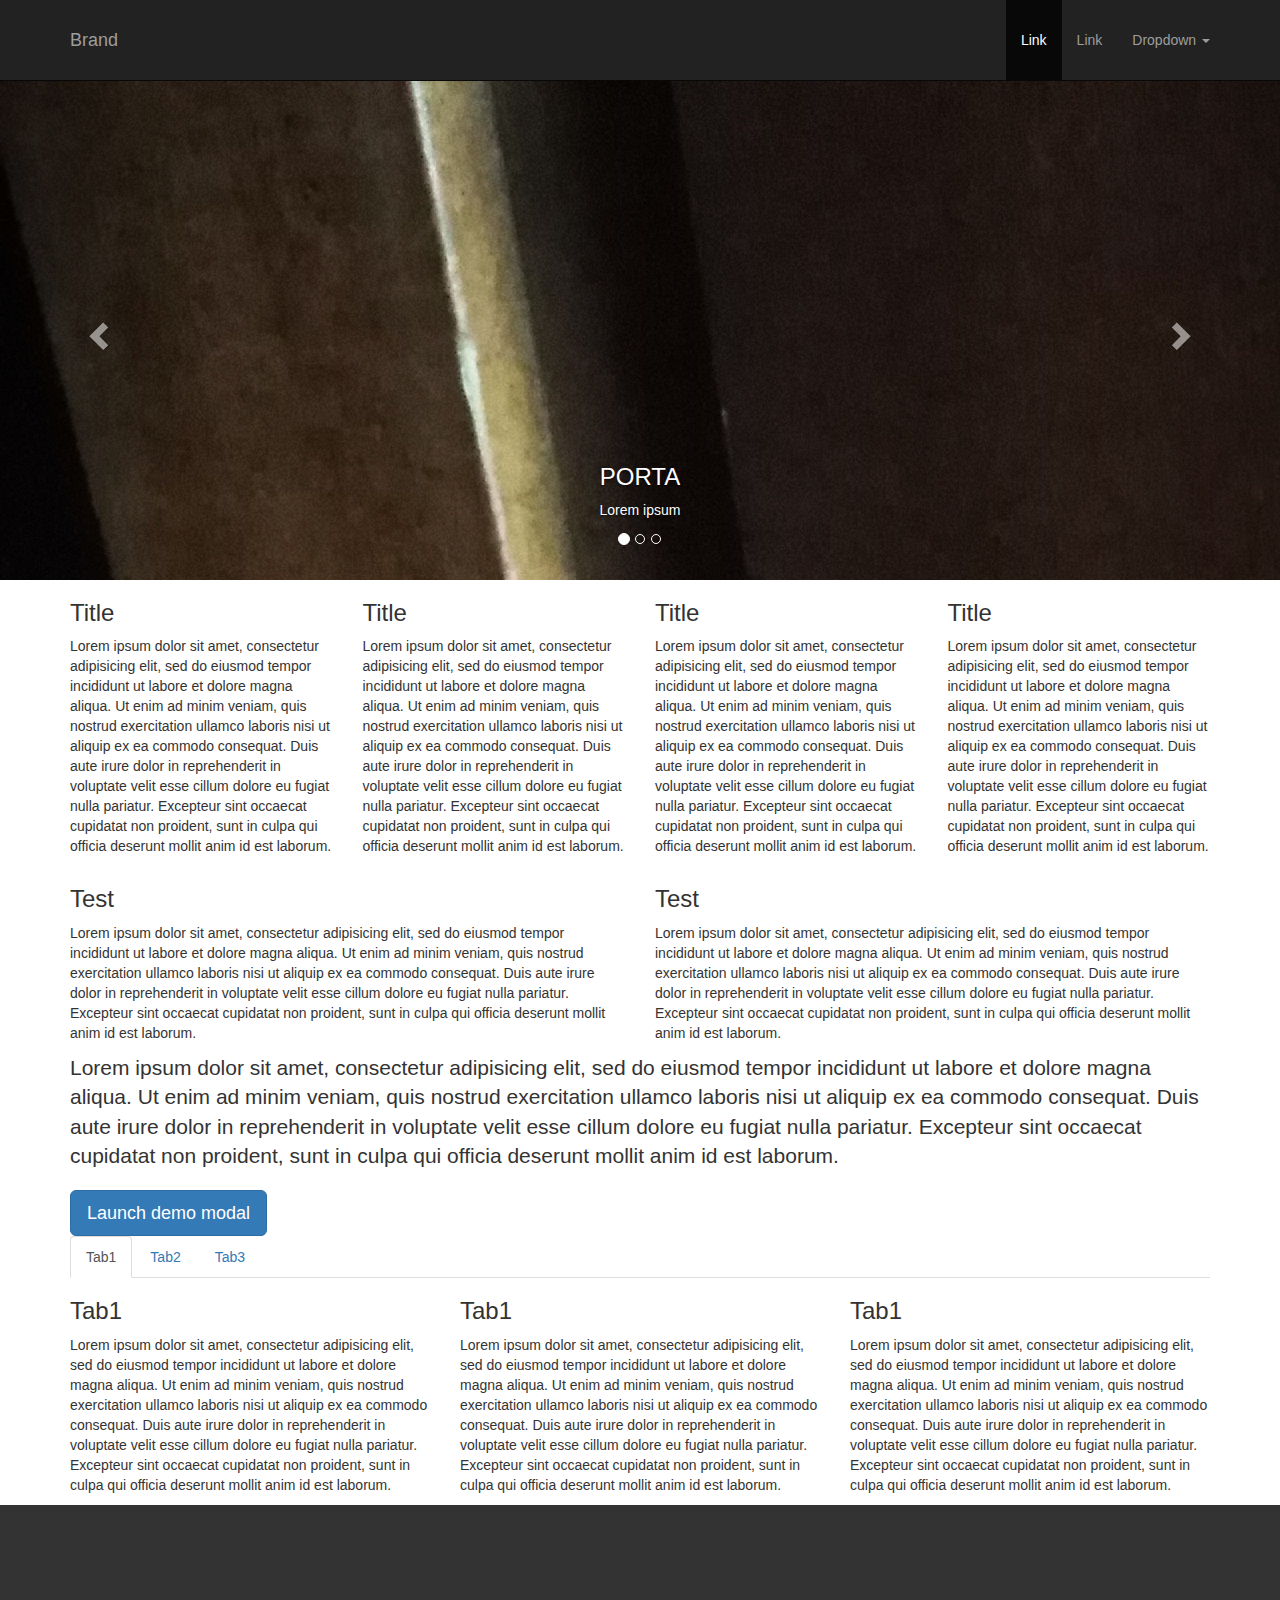
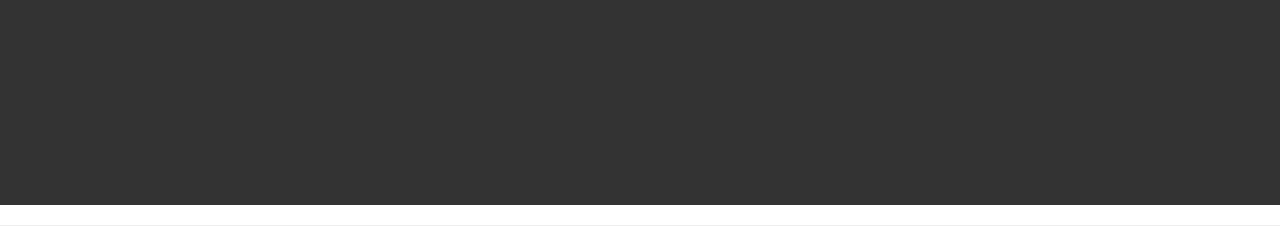
<file: bootstrap-3.3-dist/index.html>
<!DOCTYPE html>
<html lang="en">
<head>
  <meta charset="UTF-8">
  <meta name="viewport" content="width=device-width, initial-scale=1.0">
  <meta http-equiv="X-UA-Compatible" content="ie=edge">
  <title>Document</title>

<link rel="stylesheet" href="css/bootstrap.min.css">
<link rel="stylesheet" href="style.css">

<meta name="viewport" content="width=device-width, initial-scale=1" />

</head>

<body>


<!--NAVBAR -->
<nav class="navbar navbar-inverse navbar-fixed-top">
  <div class="container">
    <!-- Brand and toggle get grouped for better mobile display -->
    <div class="navbar-header">
      <button type="button" class="navbar-toggle collapsed" data-toggle="collapse" data-target="#bs-example-navbar-collapse-1" aria-expanded="false">
        <span class="sr-only">Toggle navigation</span>
        <span class="icon-bar"></span>
        <span class="icon-bar"></span>
        <span class="icon-bar"></span>
      </button>
      <a class="navbar-brand" href="#">Brand</a>
    </div>

    <!-- Collect the nav links, forms, and other content for toggling -->
    <div class="collapse navbar-collapse" id="bs-example-navbar-collapse-1">

      <ul class="nav navbar-nav navbar-right">
        <li class="active"><a href="#">Link <span class="sr-only">(current)</span></a></li>
        <li><a href="#">Link</a></li>
        <li class="dropdown">
          <a href="#" class="dropdown-toggle" data-toggle="dropdown" role="button" aria-haspopup="true" aria-expanded="false">Dropdown <span class="caret"></span></a>
          <ul class="dropdown-menu">
            <li><a href="#">Action</a></li>
            <li><a href="#">Another action</a></li>
            <li><a href="#">Something else here</a></li>
            <li><a href="#">Separated link</a></li>
            <li><a href="#">One more separated link</a></li>
          </ul>
        </li>
      </ul>


    </div><!-- /.navbar-collapse -->
  </div><!-- /.container-fluid -->
</nav>

<!--FINE NAVBAR-->




<!--CARUSEL-->

<div id="carousel-example-generic" class="carousel slide" data-ride="carousel">
  <!-- Indicators -->
  <ol class="carousel-indicators">
    <li data-target="#carousel-example-generic" data-slide-to="0" class="active"></li>
    <li data-target="#carousel-example-generic" data-slide-to="1"></li>
    <li data-target="#carousel-example-generic" data-slide-to="2"></li>
  </ol>

  <!-- Wrapper for slides -->
  <div class="carousel-inner" role="listbox">
    <div class="item active" style="background-image: url(porta.jpg);">
      <!--<img src="porta.jpg" alt="PORTA">-->
      <div class="carousel-caption">
        <h3>PORTA</h3>
        <p>Lorem ipsum</p>
      </div>
    </div>
    <div class="item" style="background-image: url(pc1.jpg);">
      <!--<img src="pc1.jpg" alt="pc1">-->
      <div class="carousel-caption">
        <h3>PC1</h3>
        <p>Lorem ipsum</p>
      </div>
    </div>
    <div class="item" style="background-image: url(pc2.jpg);">
      <!--<img class="imm" src="pc2.jpg" alt="pc2">-->
      <div class="carousel-caption">
        <h3>PC2</h3>
        <p>Lorem ipsum</p>
      </div>
    </div>
  </div>

  <!-- Carousel Controls -->
  <a class="left carousel-control" href="#carousel-example-generic" role="button" data-slide="prev">
    <span class="glyphicon glyphicon-chevron-left" aria-hidden="true"></span>
    <span class="sr-only">Previous</span>
  </a>
  <a class="right carousel-control" href="#carousel-example-generic" role="button" data-slide="next">
    <span class="glyphicon glyphicon-chevron-right" aria-hidden="true"></span>
    <span class="sr-only">Next</span>
  </a>
</div>
<!--FINE CARUSEL-->


<div class="container">


  <div class="row">
    <div class="col-md-3 col-sm-6">
      <h3>Title</h3>
      <p>Lorem ipsum dolor sit amet, consectetur adipisicing elit, sed do eiusmod tempor incididunt ut labore et dolore magna aliqua. Ut enim ad minim veniam, quis nostrud exercitation ullamco laboris nisi ut aliquip ex ea commodo consequat. Duis aute irure dolor in reprehenderit in voluptate velit esse cillum dolore eu fugiat nulla pariatur. Excepteur sint occaecat cupidatat non proident, sunt in culpa qui officia deserunt mollit anim id est laborum.</p>
    </div>
  <div class="col-md-3 col-sm-6">
    <h3>Title</h3>
    <p>Lorem ipsum dolor sit amet, consectetur adipisicing elit, sed do eiusmod tempor incididunt ut labore et dolore magna aliqua. Ut enim ad minim veniam, quis nostrud exercitation ullamco laboris nisi ut aliquip ex ea commodo consequat. Duis aute irure dolor in reprehenderit in voluptate velit esse cillum dolore eu fugiat nulla pariatur. Excepteur sint occaecat cupidatat non proident, sunt in culpa qui officia deserunt mollit anim id est laborum.</p>
  </div>
  <div class="col-md-3 col-sm-6">
    <h3>Title</h3>
    <p>Lorem ipsum dolor sit amet, consectetur adipisicing elit, sed do eiusmod tempor incididunt ut labore et dolore magna aliqua. Ut enim ad minim veniam, quis nostrud exercitation ullamco laboris nisi ut aliquip ex ea commodo consequat. Duis aute irure dolor in reprehenderit in voluptate velit esse cillum dolore eu fugiat nulla pariatur. Excepteur sint occaecat cupidatat non proident, sunt in culpa qui officia deserunt mollit anim id est laborum.</p>
  </div>
  <div class="col-md-3 col-sm-6">
    <h3>Title</h3>
    <p>Lorem ipsum dolor sit amet, consectetur adipisicing elit, sed do eiusmod tempor incididunt ut labore et dolore magna aliqua. Ut enim ad minim veniam, quis nostrud exercitation ullamco laboris nisi ut aliquip ex ea commodo consequat. Duis aute irure dolor in reprehenderit in voluptate velit esse cillum dolore eu fugiat nulla pariatur. Excepteur sint occaecat cupidatat non proident, sunt in culpa qui officia deserunt mollit anim id est laborum.</p>
  </div>

</div>

<div class="row">
  <div class="col-xs-6">
    <h3>Test</h3>
    <p>Lorem ipsum dolor sit amet, consectetur adipisicing elit, sed do eiusmod tempor incididunt ut labore et dolore magna aliqua. Ut enim ad minim veniam, quis nostrud exercitation ullamco laboris nisi ut aliquip ex ea commodo consequat. Duis aute irure dolor in reprehenderit in voluptate velit esse cillum dolore eu fugiat nulla pariatur. Excepteur sint occaecat cupidatat non proident, sunt in culpa qui officia deserunt mollit anim id est laborum.</p>
  </div>
  <div class="col-xs-6">
    <h3>Test</h3>
    <p>Lorem ipsum dolor sit amet, consectetur adipisicing elit, sed do eiusmod tempor incididunt ut labore et dolore magna aliqua. Ut enim ad minim veniam, quis nostrud exercitation ullamco laboris nisi ut aliquip ex ea commodo consequat. Duis aute irure dolor in reprehenderit in voluptate velit esse cillum dolore eu fugiat nulla pariatur. Excepteur sint occaecat cupidatat non proident, sunt in culpa qui officia deserunt mollit anim id est laborum.</p>
  </div>

</div>

  <p class="lead">  Lorem ipsum dolor sit amet, consectetur adipisicing elit, sed do eiusmod tempor incididunt ut labore et dolore magna aliqua. Ut enim ad minim veniam, quis nostrud exercitation ullamco laboris nisi ut aliquip ex ea commodo consequat. Duis aute irure dolor in reprehenderit in voluptate velit esse cillum dolore eu fugiat nulla pariatur.
    Excepteur sint occaecat cupidatat non proident, sunt in culpa qui officia deserunt mollit anim id est laborum.</p>




<!-- Button trigger MODAL-->
<button type="button" class="btn btn-primary btn-lg" data-toggle="modal" data-target="#myModal">
  Launch demo modal
</button>




  <!-- Nav tabs-->
  <ul class="nav nav-tabs" role="tablist">
    <li role="presentation" class="active"><a href="#tab1" aria-controls="tab1" role="tab" data-toggle="tab">Tab1</a></li>
    <li role="presentation"><a href="#tab2" aria-controls="tab2" role="tab" data-toggle="tab">Tab2</a></li>
    <li role="presentation"><a href="#tab3" aria-controls="tab3" role="tab" data-toggle="tab">Tab3</a></li>

  </ul>



  <!-- Tab panes-->
  <div class="tab-content">
    <div role="tabpanel" class="tab-pane active" id="tab1">
      <div class="row">
        <div class="col-sm-4">
          <h3>Tab1</h3>
          <p>Lorem ipsum dolor sit amet, consectetur adipisicing elit, sed do eiusmod tempor incididunt ut labore et dolore magna aliqua. Ut enim ad minim veniam, quis nostrud exercitation ullamco laboris nisi ut aliquip ex ea commodo consequat. Duis aute irure dolor in reprehenderit in voluptate velit esse cillum dolore eu fugiat nulla pariatur. Excepteur sint occaecat cupidatat non proident, sunt in culpa qui officia deserunt mollit anim id est laborum.</p>
        </div>
        <div class="col-sm-4">
          <h3>Tab1</h3>
          <p>Lorem ipsum dolor sit amet, consectetur adipisicing elit, sed do eiusmod tempor incididunt ut labore et dolore magna aliqua. Ut enim ad minim veniam, quis nostrud exercitation ullamco laboris nisi ut aliquip ex ea commodo consequat. Duis aute irure dolor in reprehenderit in voluptate velit esse cillum dolore eu fugiat nulla pariatur. Excepteur sint occaecat cupidatat non proident, sunt in culpa qui officia deserunt mollit anim id est laborum.</p>
        </div>
        <div class="col-sm-4">
          <h3>Tab1</h3>
          <p>Lorem ipsum dolor sit amet, consectetur adipisicing elit, sed do eiusmod tempor incididunt ut labore et dolore magna aliqua. Ut enim ad minim veniam, quis nostrud exercitation ullamco laboris nisi ut aliquip ex ea commodo consequat. Duis aute irure dolor in reprehenderit in voluptate velit esse cillum dolore eu fugiat nulla pariatur. Excepteur sint occaecat cupidatat non proident, sunt in culpa qui officia deserunt mollit anim id est laborum.</p>
        </div>
      </div>

    </div>
    <div role="tabpanel" class="tab-pane" id="tab2">
      <div class="row">
        <div class="col-sm-6">
          <h3>Tab2</h3>
          <p>Lorem ipsum dolor sit amet, consectetur adipisicing elit, sed do eiusmod tempor incididunt ut labore et dolore magna aliqua. Ut enim ad minim veniam, quis nostrud exercitation ullamco laboris nisi ut aliquip ex ea commodo consequat. Duis aute irure dolor in reprehenderit in voluptate velit esse cillum dolore eu fugiat nulla pariatur. Excepteur sint occaecat cupidatat non proident, sunt in culpa qui officia deserunt mollit anim id est laborum.</p>

        </div>
        <div class="col-sm-6">
          <h3>Tab2</h3>
          <p>Lorem ipsum dolor sit amet, consectetur adipisicing elit, sed do eiusmod tempor incididunt ut labore et dolore magna aliqua. Ut enim ad minim veniam, quis nostrud exercitation ullamco laboris nisi ut aliquip ex ea commodo consequat. Duis aute irure dolor in reprehenderit in voluptate velit esse cillum dolore eu fugiat nulla pariatur. Excepteur sint occaecat cupidatat non proident, sunt in culpa qui officia deserunt mollit anim id est laborum.</p>
        </div>

      </div>
    </div>
    <div role="tabpanel" class="tab-pane" id="tab3">
    <div class="row">
      <div class="col-sm-3">
        <h3>Tab3</h3>
        <p>Lorem ipsum dolor sit amet, consectetur adipisicing elit, sed do eiusmod tempor incididunt ut labore et dolore magna aliqua. Ut enim ad minim veniam, quis nostrud exercitation ullamco laboris nisi ut aliquip ex ea commodo consequat. Duis aute irure dolor in reprehenderit in voluptate velit esse cillum dolore eu fugiat nulla pariatur. Excepteur sint occaecat cupidatat non proident, sunt in culpa qui officia deserunt mollit anim id est laborum.</p>
      </div>
      <div class="col-sm-3">
        <h3>Tab3</h3>
        <p>Lorem ipsum dolor sit amet, consectetur adipisicing elit, sed do eiusmod tempor incididunt ut labore et dolore magna aliqua. Ut enim ad minim veniam, quis nostrud exercitation ullamco laboris nisi ut aliquip ex ea commodo consequat. Duis aute irure dolor in reprehenderit in voluptate velit esse cillum dolore eu fugiat nulla pariatur. Excepteur sint occaecat cupidatat non proident, sunt in culpa qui officia deserunt mollit anim id est laborum.</p>
      </div>
      <div class="col-sm-3">
        <h3>Tab3</h3>
        <p>Lorem ipsum dolor sit amet, consectetur adipisicing elit, sed do eiusmod tempor incididunt ut labore et dolore magna aliqua. Ut enim ad minim veniam, quis nostrud exercitation ullamco laboris nisi ut aliquip ex ea commodo consequat. Duis aute irure dolor in reprehenderit in voluptate velit esse cillum dolore eu fugiat nulla pariatur. Excepteur sint occaecat cupidatat non proident, sunt in culpa qui officia deserunt mollit anim id est laborum.</p>
      </div>
      <div class="col-sm-3">
        <h3>Tab3</h3>
        <p>Lorem ipsum dolor sit amet, consectetur adipisicing elit, sed do eiusmod tempor incididunt ut labore et dolore magna aliqua. Ut enim ad minim veniam, quis nostrud exercitation ullamco laboris nisi ut aliquip ex ea commodo consequat. Duis aute irure dolor in reprehenderit in voluptate velit esse cillum dolore eu fugiat nulla pariatur. Excepteur sint occaecat cupidatat non proident, sunt in culpa qui officia deserunt mollit anim id est laborum.</p>
      </div>
    </div>
    </div>

  </div>
<!--Fine Tab-->

</div>

<!--CHIUSURA CONTAINER-->







<div class="footer">
<p>Lorem ipsum dolor sit amet, consectetur adipisicing elit, sed do eiusmod tempor incididunt ut labore et dolore magna aliqua. Ut enim ad minim veniam, quis nostrud exercitation ullamco laboris nisi ut aliquip ex ea commodo consequat. Duis aute irure dolor in reprehenderit in voluptate velit esse cillum dolore eu fugiat nulla pariatur. Excepteur sint occaecat cupidatat non proident, sunt in culpa qui officia deserunt mollit anim id est laborum.</p>

</div class=footer>

<!--Modal-->
<div class="modal fade" id="myModal" tabindex="-1" role="dialog" aria-labelledby="myModalLabel">
  <div class="modal-dialog" role="document">
    <div class="modal-content">
      <div class="modal-header">
        <button type="button" class="close" data-dismiss="modal" aria-label="Close"><span aria-hidden="true">&times;</span></button>
        <h4 class="modal-title" id="myModalLabel">Modal title</h4>
      </div>
      <div class="modal-body">
        <p>Lorem ipsum dolor sit amet, consectetur adipisicing elit, sed do eiusmod tempor incididunt ut labore et dolore magna aliqua. Ut enim ad minim veniam, quis nostrud exercitation ullamco laboris nisi ut aliquip ex ea commodo consequat. Duis aute irure dolor in reprehenderit in voluptate velit esse cillum dolore eu fugiat nulla pariatur. Excepteur sint occaecat cupidatat non proident, sunt in culpa qui officia deserunt mollit anim id est laborum.</p>
      </div>

    </div>
  </div>
</div>

<hr>

<!--fine MODAL-->


<script src="https://ajax.googleapis.com/ajax/libs/jquery/3.4.1/jquery.min.js"></script>
<script src="js/bootstrap.min.js"></script>

</body>
</html>
</file>
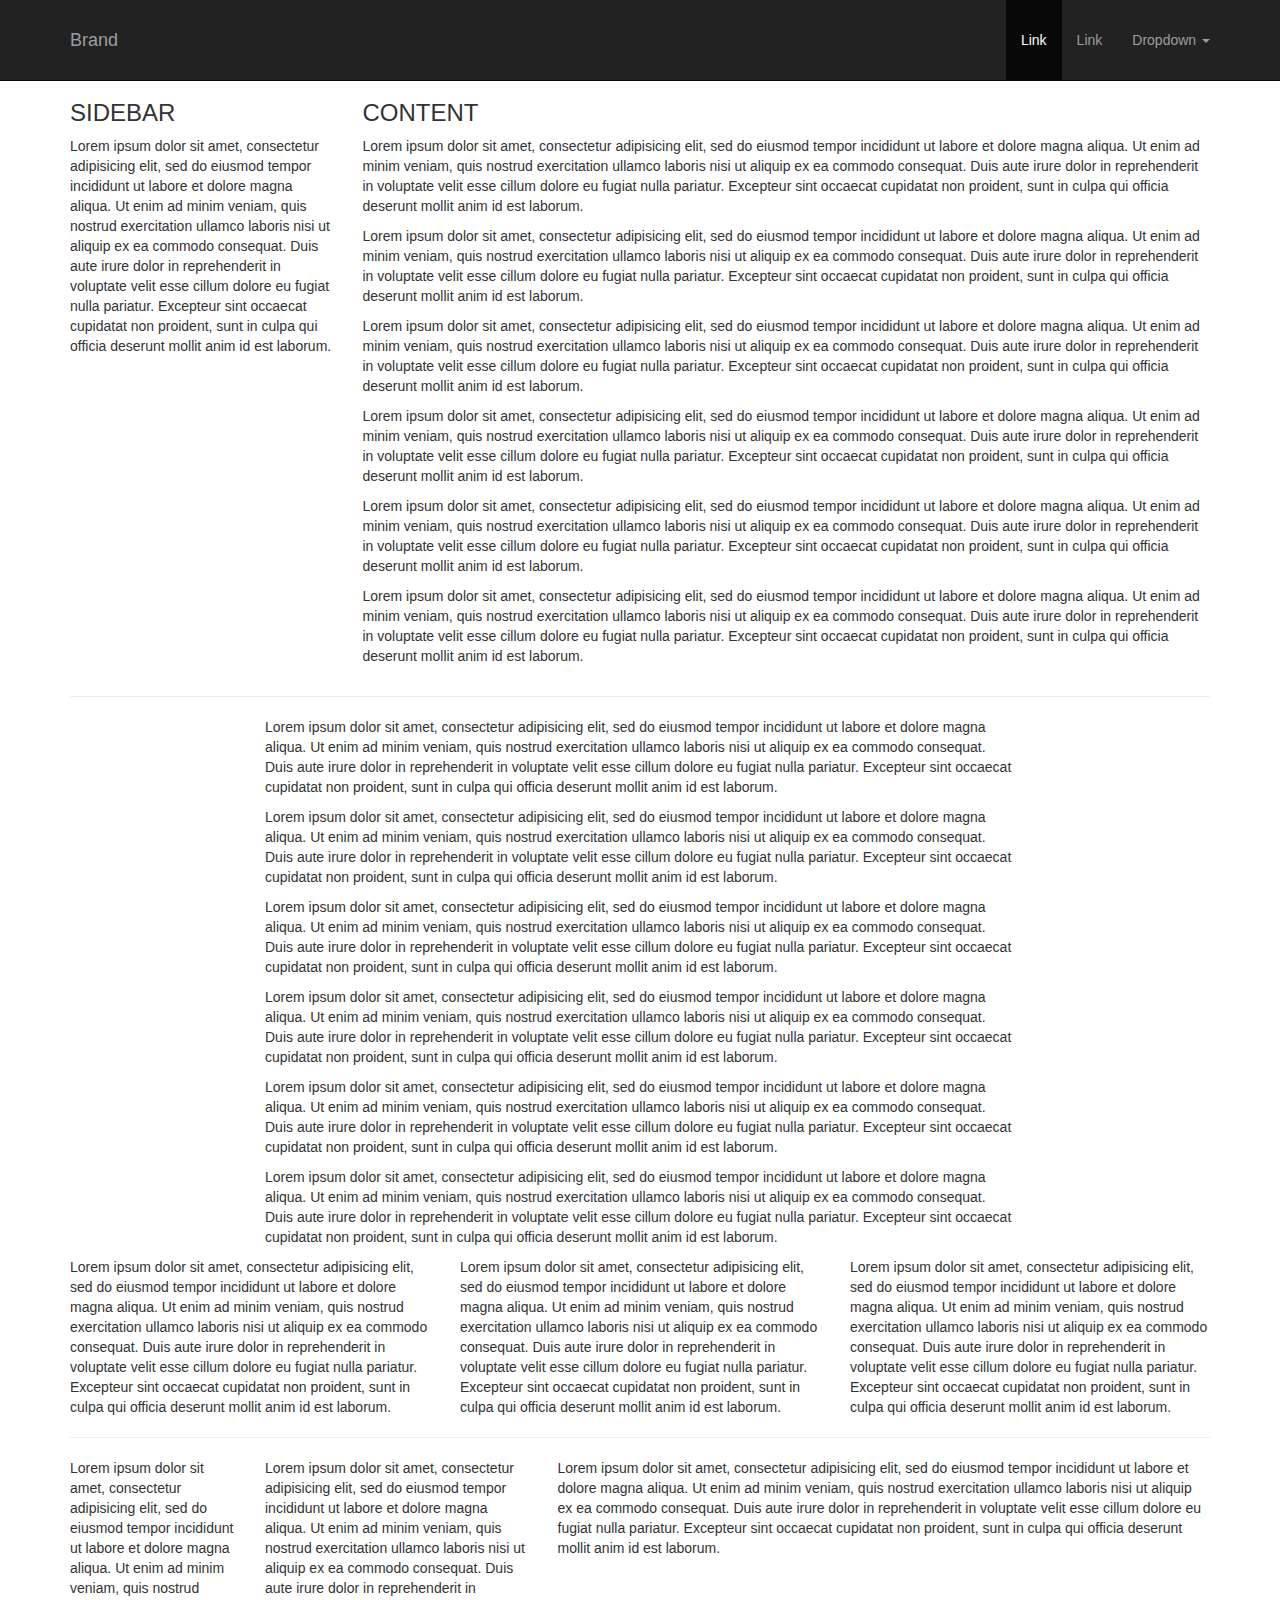
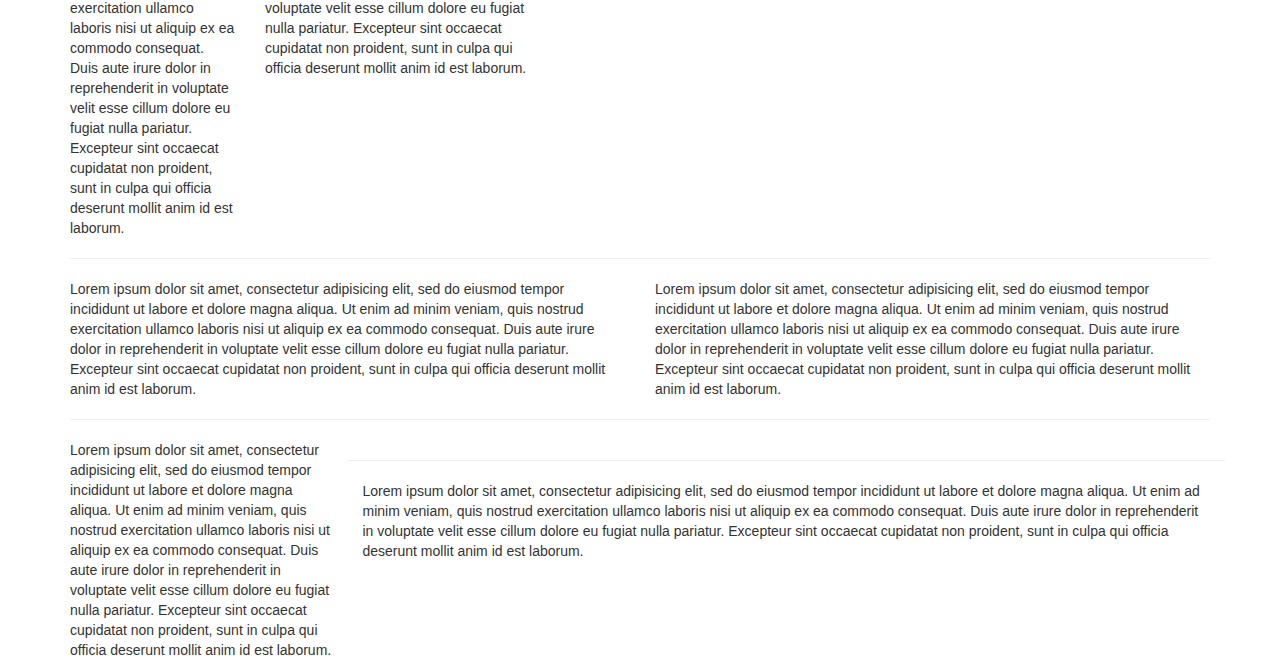
<file: bootstrap-3.3-dist/grind.html>
<!DOCTYPE html>
<html lang="en">
<head>
  <meta charset="UTF-8">
  <meta name="viewport" content="width=device-width, initial-scale=1.0">
  <meta http-equiv="X-UA-Compatible" content="ie=edge">
  <title>Document</title>

<link rel="stylesheet" href="css/bootstrap.min.css">
<link rel="stylesheet" href="style.css">

<meta name="viewport" content="width=device-width, initial-scale=1" />

</head>

<body>


<!--NAVBAR -->
<nav class="navbar navbar-inverse navbar-fixed-top">
  <div class="container">
    <!-- Brand and toggle get grouped for better mobile display -->
    <div class="navbar-header">
      <button type="button" class="navbar-toggle collapsed" data-toggle="collapse" data-target="#bs-example-navbar-collapse-1" aria-expanded="false">
        <span class="sr-only">Toggle navigation</span>
        <span class="icon-bar"></span>
        <span class="icon-bar"></span>
        <span class="icon-bar"></span>
      </button>
      <a class="navbar-brand" href="#">Brand</a>
    </div>

    <!-- Collect the nav links, forms, and other content for toggling -->
    <div class="collapse navbar-collapse" id="bs-example-navbar-collapse-1">

      <ul class="nav navbar-nav navbar-right">
        <li class="active"><a href="#">Link <span class="sr-only">(current)</span></a></li>
        <li><a href="#">Link</a></li>
        <li class="dropdown">
          <a href="#" class="dropdown-toggle" data-toggle="dropdown" role="button" aria-haspopup="true" aria-expanded="false">Dropdown <span class="caret"></span></a>
          <ul class="dropdown-menu">
            <li><a href="#">Action</a></li>
            <li><a href="#">Another action</a></li>
            <li><a href="#">Something else here</a></li>
            <li><a href="#">Separated link</a></li>
            <li><a href="#">One more separated link</a></li>
          </ul>
        </li>
      </ul>


    </div><!-- /.navbar-collapse -->
  </div><!-- /.container-fluid -->
</nav>

<!--FINE NAVBAR-->


<!--GRIND-->
<div class="container">

  <div class="row">


    <div class="col-md-9 col-md-push-3" >
      <h3>CONTENT</h3>
      <p>Lorem ipsum dolor sit amet, consectetur adipisicing elit, sed do eiusmod tempor incididunt ut labore et dolore magna aliqua. Ut enim ad minim veniam, quis nostrud exercitation ullamco laboris nisi ut aliquip ex ea commodo consequat. Duis aute irure dolor in reprehenderit in voluptate velit esse cillum dolore eu fugiat nulla pariatur. Excepteur sint occaecat cupidatat non proident, sunt in culpa qui officia deserunt mollit anim id est laborum.</p>
      <p>Lorem ipsum dolor sit amet, consectetur adipisicing elit, sed do eiusmod tempor incididunt ut labore et dolore magna aliqua. Ut enim ad minim veniam, quis nostrud exercitation ullamco laboris nisi ut aliquip ex ea commodo consequat. Duis aute irure dolor in reprehenderit in voluptate velit esse cillum dolore eu fugiat nulla pariatur. Excepteur sint occaecat cupidatat non proident, sunt in culpa qui officia deserunt mollit anim id est laborum.</p>
      <p>Lorem ipsum dolor sit amet, consectetur adipisicing elit, sed do eiusmod tempor incididunt ut labore et dolore magna aliqua. Ut enim ad minim veniam, quis nostrud exercitation ullamco laboris nisi ut aliquip ex ea commodo consequat. Duis aute irure dolor in reprehenderit in voluptate velit esse cillum dolore eu fugiat nulla pariatur. Excepteur sint occaecat cupidatat non proident, sunt in culpa qui officia deserunt mollit anim id est laborum.</p>
      <p>Lorem ipsum dolor sit amet, consectetur adipisicing elit, sed do eiusmod tempor incididunt ut labore et dolore magna aliqua. Ut enim ad minim veniam, quis nostrud exercitation ullamco laboris nisi ut aliquip ex ea commodo consequat. Duis aute irure dolor in reprehenderit in voluptate velit esse cillum dolore eu fugiat nulla pariatur. Excepteur sint occaecat cupidatat non proident, sunt in culpa qui officia deserunt mollit anim id est laborum.</p>
      <p>Lorem ipsum dolor sit amet, consectetur adipisicing elit, sed do eiusmod tempor incididunt ut labore et dolore magna aliqua. Ut enim ad minim veniam, quis nostrud exercitation ullamco laboris nisi ut aliquip ex ea commodo consequat. Duis aute irure dolor in reprehenderit in voluptate velit esse cillum dolore eu fugiat nulla pariatur. Excepteur sint occaecat cupidatat non proident, sunt in culpa qui officia deserunt mollit anim id est laborum.</p>
      <p>Lorem ipsum dolor sit amet, consectetur adipisicing elit, sed do eiusmod tempor incididunt ut labore et dolore magna aliqua. Ut enim ad minim veniam, quis nostrud exercitation ullamco laboris nisi ut aliquip ex ea commodo consequat. Duis aute irure dolor in reprehenderit in voluptate velit esse cillum dolore eu fugiat nulla pariatur. Excepteur sint occaecat cupidatat non proident, sunt in culpa qui officia deserunt mollit anim id est laborum.</p>
    </div>

    <div class="col-md-3 col-md-pull-9">
      <h3>SIDEBAR</h3>
      <p>Lorem ipsum dolor sit amet, consectetur adipisicing elit, sed do eiusmod tempor incididunt ut labore et dolore magna aliqua. Ut enim ad minim veniam, quis nostrud exercitation ullamco laboris nisi ut aliquip ex ea commodo consequat. Duis aute irure dolor in reprehenderit in voluptate velit esse cillum dolore eu fugiat nulla pariatur. Excepteur sint occaecat cupidatat non proident, sunt in culpa qui officia deserunt mollit anim id est laborum.</p>
    </div>

  </div>

  <hr>

<div class="row">
  <div class="col-sm-8 col-sm-offset-2">
    <p>Lorem ipsum dolor sit amet, consectetur adipisicing elit, sed do eiusmod tempor incididunt ut labore et dolore magna aliqua. Ut enim ad minim veniam, quis nostrud exercitation ullamco laboris nisi ut aliquip ex ea commodo consequat. Duis aute irure dolor in reprehenderit in voluptate velit esse cillum dolore eu fugiat nulla pariatur. Excepteur sint occaecat cupidatat non proident, sunt in culpa qui officia deserunt mollit anim id est laborum.</p>
    <p>Lorem ipsum dolor sit amet, consectetur adipisicing elit, sed do eiusmod tempor incididunt ut labore et dolore magna aliqua. Ut enim ad minim veniam, quis nostrud exercitation ullamco laboris nisi ut aliquip ex ea commodo consequat. Duis aute irure dolor in reprehenderit in voluptate velit esse cillum dolore eu fugiat nulla pariatur. Excepteur sint occaecat cupidatat non proident, sunt in culpa qui officia deserunt mollit anim id est laborum.</p>
    <p>Lorem ipsum dolor sit amet, consectetur adipisicing elit, sed do eiusmod tempor incididunt ut labore et dolore magna aliqua. Ut enim ad minim veniam, quis nostrud exercitation ullamco laboris nisi ut aliquip ex ea commodo consequat. Duis aute irure dolor in reprehenderit in voluptate velit esse cillum dolore eu fugiat nulla pariatur. Excepteur sint occaecat cupidatat non proident, sunt in culpa qui officia deserunt mollit anim id est laborum.</p>
    <p>Lorem ipsum dolor sit amet, consectetur adipisicing elit, sed do eiusmod tempor incididunt ut labore et dolore magna aliqua. Ut enim ad minim veniam, quis nostrud exercitation ullamco laboris nisi ut aliquip ex ea commodo consequat. Duis aute irure dolor in reprehenderit in voluptate velit esse cillum dolore eu fugiat nulla pariatur. Excepteur sint occaecat cupidatat non proident, sunt in culpa qui officia deserunt mollit anim id est laborum.</p>
    <p>Lorem ipsum dolor sit amet, consectetur adipisicing elit, sed do eiusmod tempor incididunt ut labore et dolore magna aliqua. Ut enim ad minim veniam, quis nostrud exercitation ullamco laboris nisi ut aliquip ex ea commodo consequat. Duis aute irure dolor in reprehenderit in voluptate velit esse cillum dolore eu fugiat nulla pariatur. Excepteur sint occaecat cupidatat non proident, sunt in culpa qui officia deserunt mollit anim id est laborum.</p>
    <p>Lorem ipsum dolor sit amet, consectetur adipisicing elit, sed do eiusmod tempor incididunt ut labore et dolore magna aliqua. Ut enim ad minim veniam, quis nostrud exercitation ullamco laboris nisi ut aliquip ex ea commodo consequat. Duis aute irure dolor in reprehenderit in voluptate velit esse cillum dolore eu fugiat nulla pariatur. Excepteur sint occaecat cupidatat non proident, sunt in culpa qui officia deserunt mollit anim id est laborum.</p>

  </div>

</div>

  <div class="row">
    <div class="col-sm-4 col-xs-6">
      Lorem ipsum dolor sit amet, consectetur adipisicing elit, sed do eiusmod tempor incididunt ut labore et dolore magna aliqua. Ut enim ad minim veniam, quis nostrud exercitation ullamco laboris nisi ut aliquip ex ea commodo consequat. Duis aute irure dolor in reprehenderit in voluptate velit esse cillum dolore eu fugiat nulla pariatur. Excepteur sint occaecat cupidatat non proident, sunt in culpa qui officia deserunt mollit anim id est laborum.
    </div>
    <div class="col-sm-4 col-xs-6">
      Lorem ipsum dolor sit amet, consectetur adipisicing elit, sed do eiusmod tempor incididunt ut labore et dolore magna aliqua. Ut enim ad minim veniam, quis nostrud exercitation ullamco laboris nisi ut aliquip ex ea commodo consequat. Duis aute irure dolor in reprehenderit in voluptate velit esse cillum dolore eu fugiat nulla pariatur. Excepteur sint occaecat cupidatat non proident, sunt in culpa qui officia deserunt mollit anim id est laborum.
    </div>
    <div class="col-sm-4 col-xs-12">
      Lorem ipsum dolor sit amet, consectetur adipisicing elit, sed do eiusmod tempor incididunt ut labore et dolore magna aliqua. Ut enim ad minim veniam, quis nostrud exercitation ullamco laboris nisi ut aliquip ex ea commodo consequat. Duis aute irure dolor in reprehenderit in voluptate velit esse cillum dolore eu fugiat nulla pariatur. Excepteur sint occaecat cupidatat non proident, sunt in culpa qui officia deserunt mollit anim id est laborum.
    </div>
  </div>

  <hr>


  <div class="row">
    <div class="col-md-2">
      Lorem ipsum dolor sit amet, consectetur adipisicing elit, sed do eiusmod tempor incididunt ut labore et dolore magna aliqua. Ut enim ad minim veniam, quis nostrud exercitation ullamco laboris nisi ut aliquip ex ea commodo consequat. Duis aute irure dolor in reprehenderit in voluptate velit esse cillum dolore eu fugiat nulla pariatur. Excepteur sint occaecat cupidatat non proident, sunt in culpa qui officia deserunt mollit anim id est laborum.
    </div>
    <div class="col-md-3">
      Lorem ipsum dolor sit amet, consectetur adipisicing elit, sed do eiusmod tempor incididunt ut labore et dolore magna aliqua. Ut enim ad minim veniam, quis nostrud exercitation ullamco laboris nisi ut aliquip ex ea commodo consequat. Duis aute irure dolor in reprehenderit in voluptate velit esse cillum dolore eu fugiat nulla pariatur. Excepteur sint occaecat cupidatat non proident, sunt in culpa qui officia deserunt mollit anim id est laborum.
    </div>
    <div class="col-md-7">
      Lorem ipsum dolor sit amet, consectetur adipisicing elit, sed do eiusmod tempor incididunt ut labore et dolore magna aliqua. Ut enim ad minim veniam, quis nostrud exercitation ullamco laboris nisi ut aliquip ex ea commodo consequat. Duis aute irure dolor in reprehenderit in voluptate velit esse cillum dolore eu fugiat nulla pariatur. Excepteur sint occaecat cupidatat non proident, sunt in culpa qui officia deserunt mollit anim id est laborum.
    </div>
  </div>

  <hr>

  <div class="row">
    <div class="col-xs-6">
      Lorem ipsum dolor sit amet, consectetur adipisicing elit, sed do eiusmod tempor incididunt ut labore et dolore magna aliqua. Ut enim ad minim veniam, quis nostrud exercitation ullamco laboris nisi ut aliquip ex ea commodo consequat. Duis aute irure dolor in reprehenderit in voluptate velit esse cillum dolore eu fugiat nulla pariatur. Excepteur sint occaecat cupidatat non proident, sunt in culpa qui officia deserunt mollit anim id est laborum.
    </div>
    <div class="col-xs-6">
      Lorem ipsum dolor sit amet, consectetur adipisicing elit, sed do eiusmod tempor incididunt ut labore et dolore magna aliqua. Ut enim ad minim veniam, quis nostrud exercitation ullamco laboris nisi ut aliquip ex ea commodo consequat. Duis aute irure dolor in reprehenderit in voluptate velit esse cillum dolore eu fugiat nulla pariatur. Excepteur sint occaecat cupidatat non proident, sunt in culpa qui officia deserunt mollit anim id est laborum.
    </div>
  </div>

  <hr>

  <div class="row">
    <div class="col-lg-3">
      Lorem ipsum dolor sit amet, consectetur adipisicing elit, sed do eiusmod tempor incididunt ut labore et dolore magna aliqua. Ut enim ad minim veniam, quis nostrud exercitation ullamco laboris nisi ut aliquip ex ea commodo consequat. Duis aute irure dolor in reprehenderit in voluptate velit esse cillum dolore eu fugiat nulla pariatur. Excepteur sint occaecat cupidatat non proident, sunt in culpa qui officia deserunt mollit anim id est laborum.
    </div>
    <hr>
    <div class="col-lg-9">
      Lorem ipsum dolor sit amet, consectetur adipisicing elit, sed do eiusmod tempor incididunt ut labore et dolore magna aliqua. Ut enim ad minim veniam, quis nostrud exercitation ullamco laboris nisi ut aliquip ex ea commodo consequat. Duis aute irure dolor in reprehenderit in voluptate velit esse cillum dolore eu fugiat nulla pariatur. Excepteur sint occaecat cupidatat non proident, sunt in culpa qui officia deserunt mollit anim id est laborum.
    </div>

  </div>

</div>


<!--FINE GRIND-->





<script src="https://ajax.googleapis.com/ajax/libs/jquery/1.12.4/jquery.min.js"></script>
<script src="js/bootstrap.min.js"></script>

</body>
</html>
</file>
<file: bootstrap-3.3-dist/style.css>
body{
  padding-top: 80px;
}


.navbar-brand,
.navbar-nav > li > a{
  height: 80px;
  line-height: 50px;

}

.carousel-inner > .item {
min-height: 500px;
}


.footer{
  min-height: 300px; background: #333;
}
</file>
